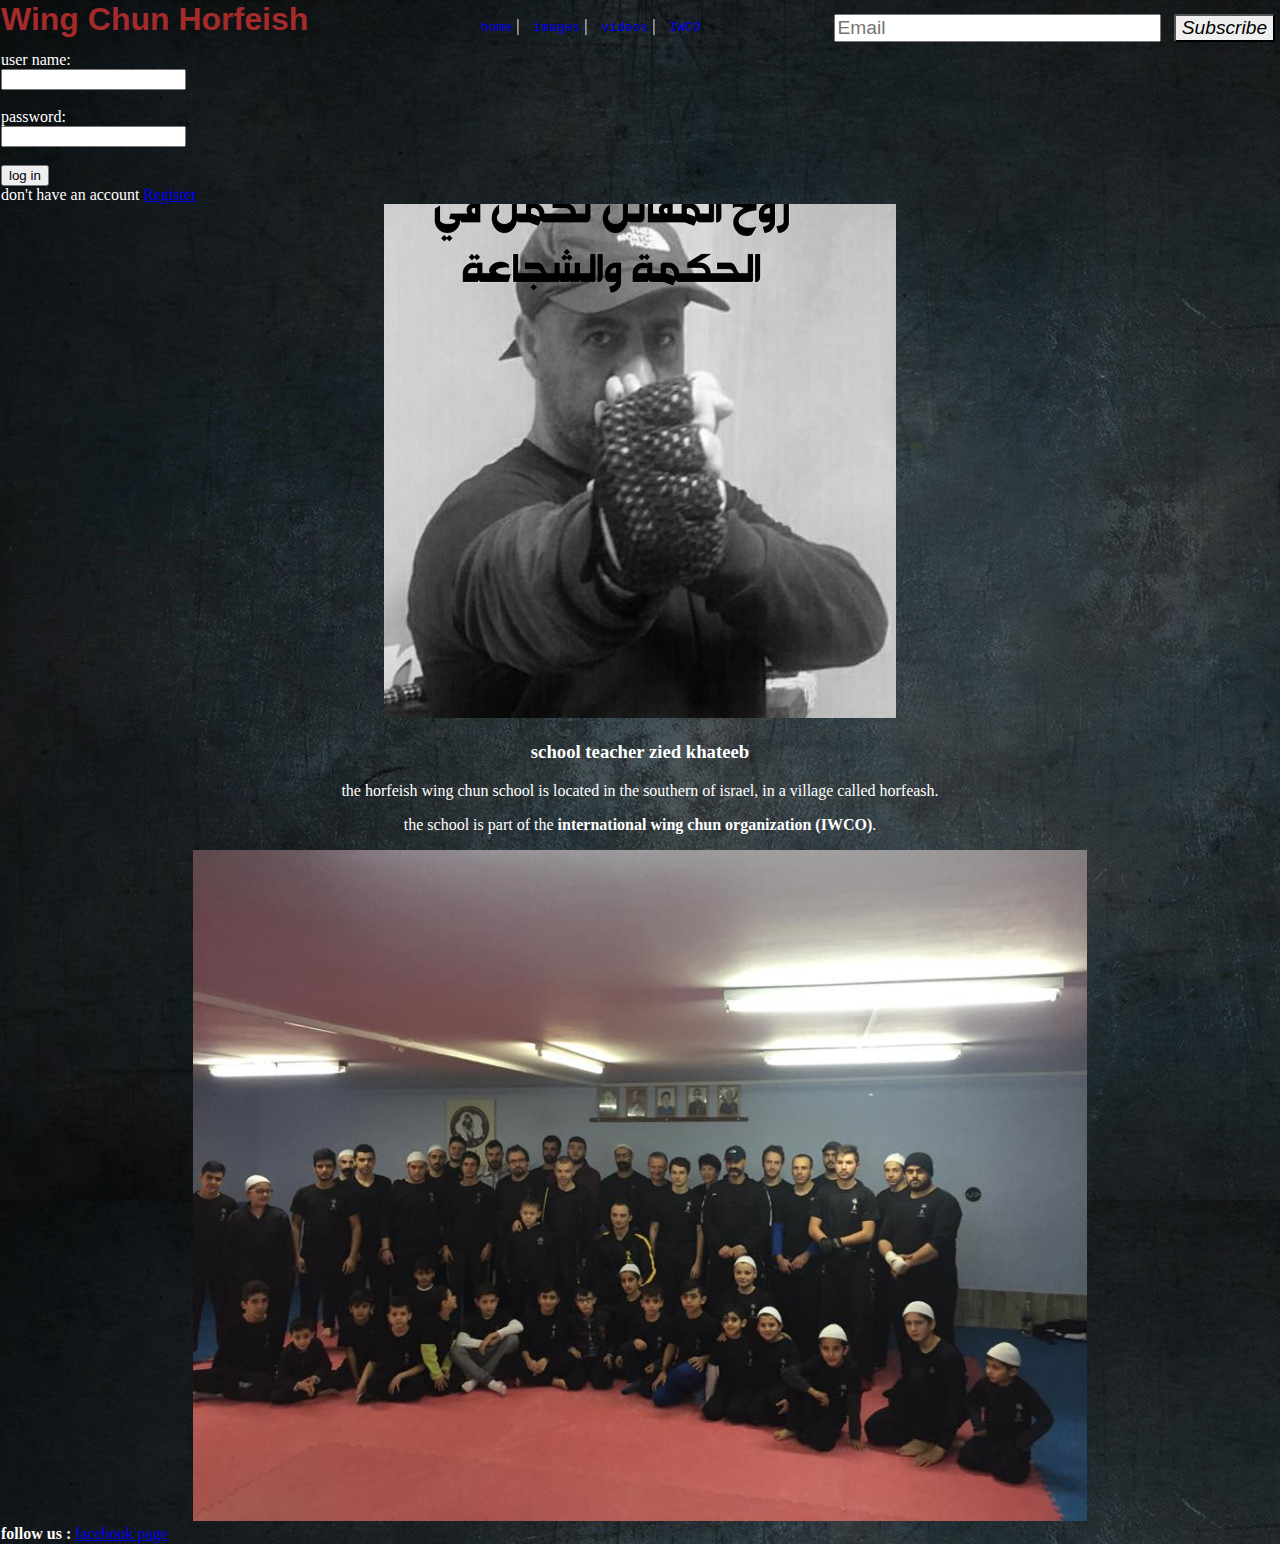
<file: wingChunHorfiashWithSpringBoot/src/main/resources/static/index.html>
<!DOCTYPE html>
<html>
<head>
    <meta charset="utf-8" />
    <meta name="viewport" content="width=device-width">
    <meta http-equiv="X-UA-Compatible" content="IE=edge">
    <title>wing chun horfeish</title>
    <meta name="viewport" content="width=device-width, initial-scale=1">
    <script src="wingChun.js" type="text/javascript"></script>
    <link rel="stylesheet" type="text/css" media="screen" href="main.css" />
   
    
</head>
<body>
    <div id="page-head">
<div id="h1-head">
    <h1>Wing Chun Horfeish </h1>
</div>
<div id="nav">
    <ul id="list-menu">
        <li><a href="index.html" target="_self"><samp class="menu_text">home</samp></a>  |</li>
        <li><a href="images.html" target="_self"><samp class="menu_text">images</samp></a>  |</li>
        <li> <a href="videos.html" target="_self"><samp class="menu_text">videos</samp></a> |</li>
        <li><a href="videos.html" target="_self"><samp class="menu_text">IWCO</samp> </a></li>
    </ul>
    
</div>
<input id="subscribe-in" type="email" placeholder="Email">
    <button id="subscribe-btn" onclick="addSubscriber()">Subscribe</button>
</div>
   
   <div id="clear"></div>
   <div>
       <div> user name:</div> <div><input type="text" id="user_naem_login"></div><br>
       <div> password:</div> <div><input type="password" id="user_password_login"></div><br>
        <button id="btn_login" onclick="userLogIn();">log in</button><br>
         don't have an account 
        <a href="register.html" target="_self">Register</a>
       </div>
    <div class="centered">
       <div>
       
        <img id="teacher" src="techer.jpg" alt="wing chun              horfeish">
        </div>  
        
         <div id="description">
           <h3>school teacher zied khateeb</h3>   
            <p>the horfeish wing chun school is located in the southern of israel, in a village called horfeash.</p>
            <P>the school is part of the <strong> international wing chun organization (IWCO)</strong>.</P>
        </div>
        <img id="wing-chun-school-image" src="wingChunHorfishHomeImage.jpg" alt="wing chun horfeish">
        
    </div>
    <div id="conntect">
    <strong>follow us : </strong>  
    <a href="https://www.facebook.com/%D7%91%D7%99%D7%AA-%D7%A1%D7%A4%D7%A8-%D7%9C%D7%90%D7%95%D7%9E%D7%A0%D7%95%D7%99%D7%95%D7%AA-%D7%9C%D7%97%D7%99%D7%9E%D7%94-%D7%9B%D7%A4%D7%A8-%D7%97%D7%95%D7%A8%D7%A4%D7%99%D7%A9-720641281427337/" target="_blank">facebook page </a>
    
    </div>
    
    
    
</body>
</html>
</file>
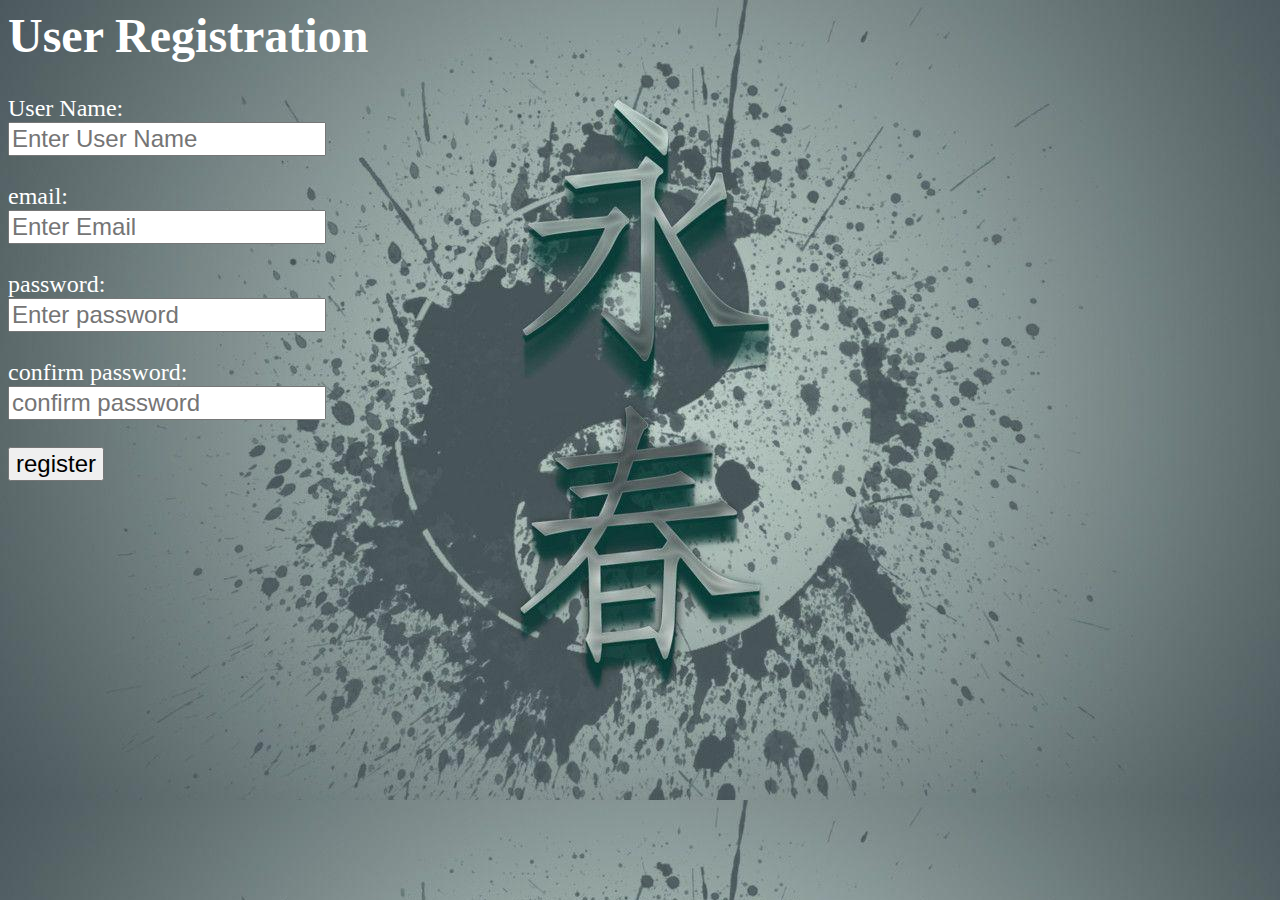
<file: wingChunHorfiashWithSpringBoot/src/main/resources/static/register.html>
<html>
    <head>
        <title>Register page</title>
        <script type="text/javascript" src="register.js"></script>
        <link rel="stylesheet" href="register.css">
    </head>
    <body>
        <h1> User Registration</h1>

        <div>User Name:</div> <div><input type="text" id="userName" placeholder="Enter User Name">
        </div><div id="userNot">  
        </div><br>
        <div>email:</div> <div><input type="email" id="email" placeholder="Enter Email"></div>
        <div id="emailNot">
        </div><br>
        <div>password:</div><div><input type="password" id="password" placeholder="Enter password"></div>
        <div id="passwordNot"></div><br>
        <div>confirm password:</div><div><input type="password" id="vpassword" placeholder="confirm password"></div>
        <div id="vpasswordNot"></div><br>
        <button id="register_btn" onclick="userRegister();">register</button>
    </body>
</html>
</file>
<file: wingChunHorfiashWithSpringBoot/src/main/resources/static/main.css>
@import url('menu.css');
@import url('background.css');


#clear{
    clear: both;
}

#teacher{
text-align: center;
height: 30%;
width: 40%;
}

#wing-chun-school-image{
float: initial;
height: 50%;
width: 70%;
}

.centered{
    text-align: center;
}
#description{
    
    color: white
}
</file>
<file: wingChunHorfiashWithSpringBoot/src/main/resources/static/register.css>
body{
    background-image: url(wing-chun-wallpaper.jpg);
    font-size: 24;
    color:white;
}
input{
    font-size:24; 
}
button{
	
font-size:24; 
	}
</file>
